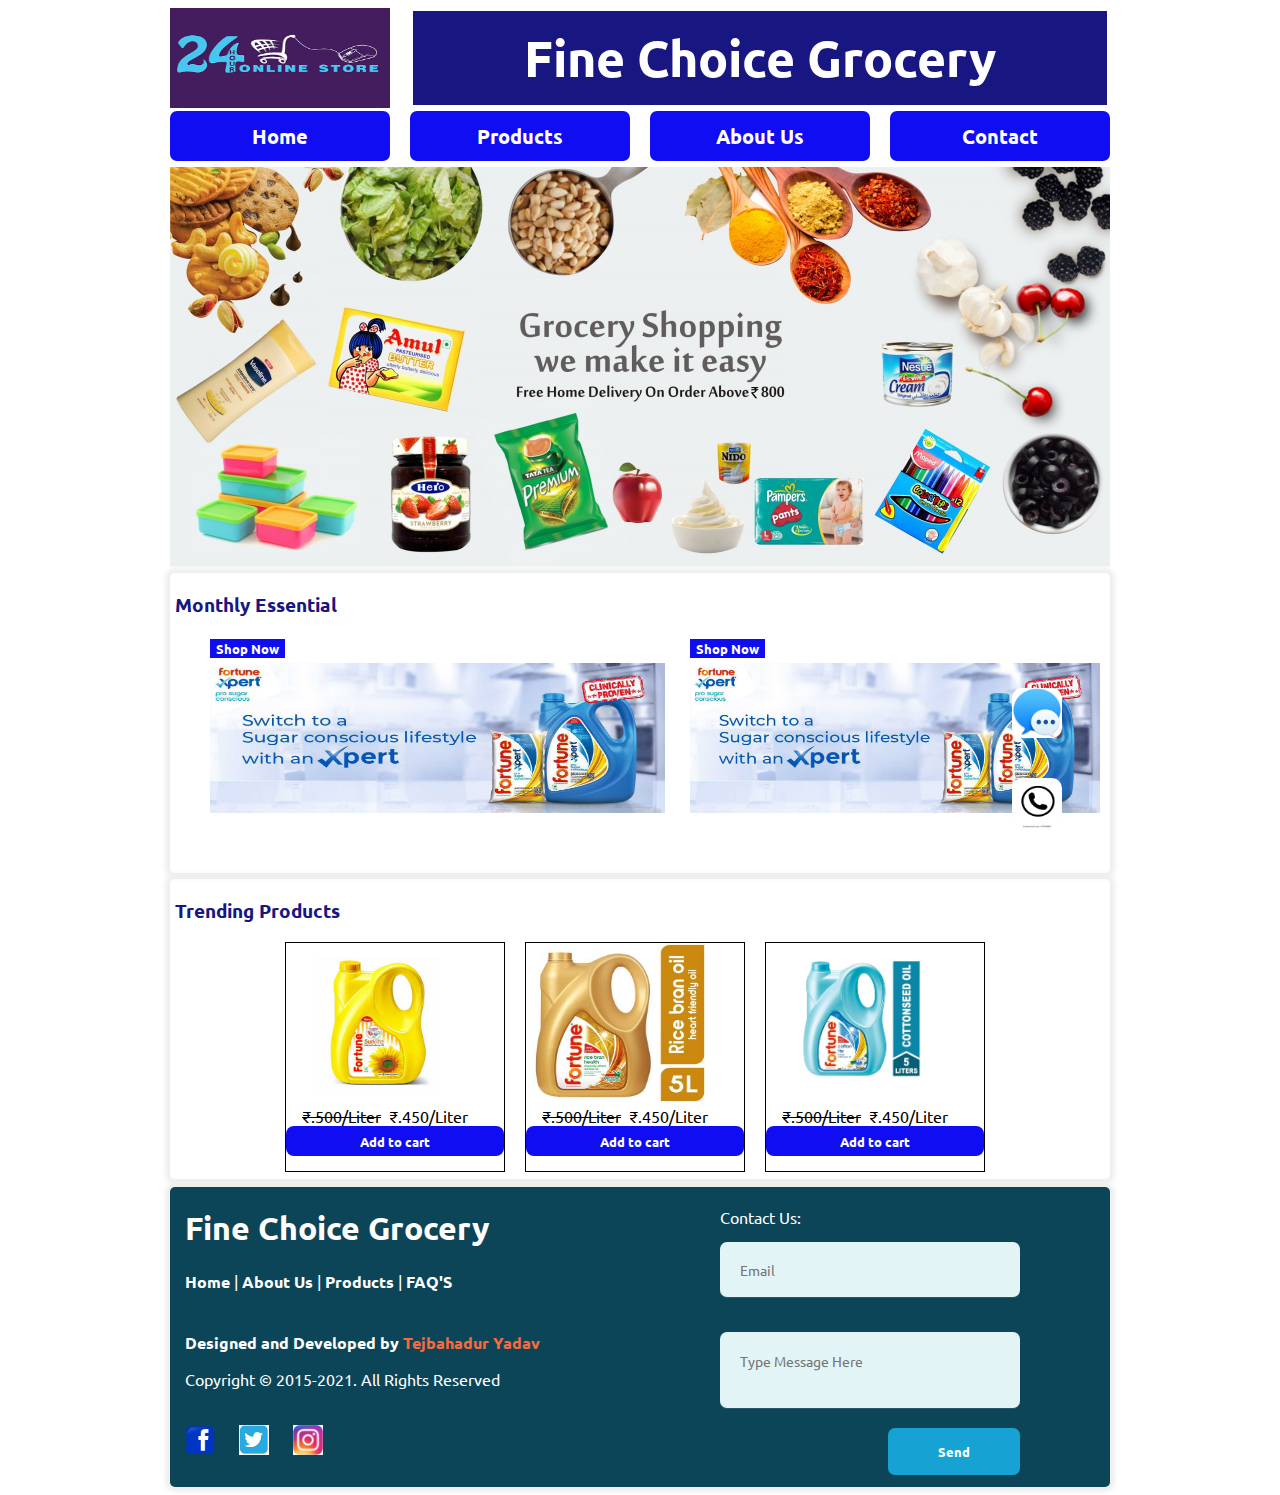
<file: index.html>
<!DOCTYPE html>

<html>
		<head>
				<title>Home</title>
				<link rel="stylesheet" href="asset/css/960.css">
				<link rel="stylesheet" href="asset/css/style.css">
				<!-- font start -->
				<link rel="preconnect" href="https://fonts.googleapis.com">
				<link rel="preconnect" href="https://fonts.gstatic.com" crossorigin>
				<link href="https://fonts.googleapis.com/css2?family=Ubuntu&display=swap" rel="stylesheet">
				<!-- font End -->
		</head>
		
		<body>
		
				<!-- Container Start --->
				<div class="container_12">
				
					<!-- logo and name start -->
						<div class="grid_3 logo">
							<img src="asset/photo/logo.gif" width="220px" height="100px">
						</div>
						
						<div class="grid_9 cname">
							Fine Choice Grocery
						</div>
						
					<!-- logo and name End -->
					
					<div class="clear">
					</div>
					
					<!-- Menu Start -->
					<div class="grid_3 menu">
						<a href="index.html">Home</a>
					</div>
					
					<div class="grid_3 menu">
						<a href="product.html" target="_blank">Products</a>
					</div>
					
					<div class="grid_3 menu">
						<a href="about.html" target="_blank">About Us</a>
					</div>
					
					<div class="grid_3 menu">
						<a href="contact.html" target="_blank">Contact</a>
					</div>
					<!-- Menu End -->
					
					<!-- banner start -->
					<div class="grid_12 banner">
					
					</div>
					<!-- banner end -->
					
					<!-- Monthly Essentials Start-->
					<div class="grid_12 outer">
                        <h3>Monthly Essential</h3>
						
                        <div class="grid_6 inner1">
						
							<button id="btn"><a href="product.html" target="_blank">Shop Now</a></button>
						
						    <img src="asset/photo/image1.jpg" width="455px" height="150px">
						</div>	
                        <div class="grid_5 inner2">
						     <button id="btn"><a href="product.html" target="_blank">Shop Now</a></button>
						
						     <img src="asset/photo/image1.jpg" width="410px" height="150px">
						</div>						
						  
					</div>
					
					<!-- Monthly Essentials End-->
					<!-- Trending Product Start-->
					
					<div class="grid_12 outer">
					
                        <h3>Trending Products</h3>
						
                        <div class="grid_3 first">
						    <img src="asset/photo/tproduct1.jpg" width="180px" height="160px">
							&nbsp;&nbsp;&nbsp;&nbsp;<del>&#8377;.500/Liter</del>&nbsp;&nbsp;&#8377.450/Liter
							 <button id="tbtn"><a href="cart.html" target="_blank">Add to cart</a></button>
						</div>	
						
                        <div class="grid_3 second">
						     <img src="asset/photo/tproduct2.jpg" width="180px" height="160px">
							&nbsp;&nbsp;&nbsp;&nbsp;<del>&#8377;.500/Liter</del>&nbsp;&nbsp;&#8377.450/Liter
							 <button id="tbtn"><a href="cart.html" target="_blank">Add to cart</a></button>
						</div>	
                         
                        <div class="grid_3 third">
						   <img src="asset/photo/tproduct3.jpeg" width="180px" height="160px"> 
						   &nbsp;&nbsp;&nbsp;&nbsp;<del>&#8377;.500/Liter</del>&nbsp;&nbsp;&#8377.450/Liter
						    <button id="tbtn"><a href="cart.html" target="_blank">Add to cart</a></button>
						</div>						 
						  
					
					</div>
					
					<!-- Trending Product End-->
					<!-- Footer Start-->
					<div class="grid_12 outer footer">
						<div class="grid_5">
							<h1>Fine Choice Grocery</h1>
							<a href="index.html">
								<b>Home</b>
							</a>|
							<a href="about.html">
								<b>About Us</b>
							</a>|
							<a href="product.html">
								<b>Products</b>
							</a>|
							<a href="contact.html">
								<b>FAQ'S</b>
							</a><br><br><br>
							
							<b>Designed and Developed by <span style="color:#F86A3D">Tejbahadur Yadav</span></b><br>
							<p>Copyright &copy 2015-2021. All Rights Reserved</p><br>
							
							<a href="https://www.facebook.com">
								<img src="asset/photo/facebooklogo.png" width="30px" height="30px">
							</a>&nbsp;&nbsp;&nbsp;&nbsp;
							<a href="https://twitter.com">
								<img src="asset/photo/twitterlogo.jfif" width="30px" height="30px">
							</a>&nbsp;&nbsp;&nbsp;&nbsp;
							<a href="https://www.instagram.com">
								<img src="asset/photo/instagramlogo.jpg" width="30px" height="30px">
							</a>
						</div>
						
						<div class="grid_5 footer-right">
							<p>Contact Us:</p>
							<form method="POST">
								<input type="email" name="uemail" placeholder="Email"><br>
								<textarea name="message" placeholder="Type Message Here"></textarea><br>
								<button>Send</button>
							</form>
						</div>
					</div>
					<!-- Footer End-->
					
					<!-- Fixed Position Start -->
					
						<div class="msg">
						
							<a href="https://api.whatsapp.com/send/?phone=918108416079&text=Hi Tejbahadur, I saw your website and following are my requirement:">
							<img src="asset/photo/message.jpg" width="50px" height="50px"></a>
						</div>
						
						<div class="call">
						
							<a href="tel:+918108416079"></a>
							<img src="asset/photo/call.jpg" width="50px" height="50px"></a>
						</div>
					
					
					<!-- Fixed Position End -->
			
				</div>
				
				<!-- Container End -->
				
				
				
		</body>
</html>
</file>
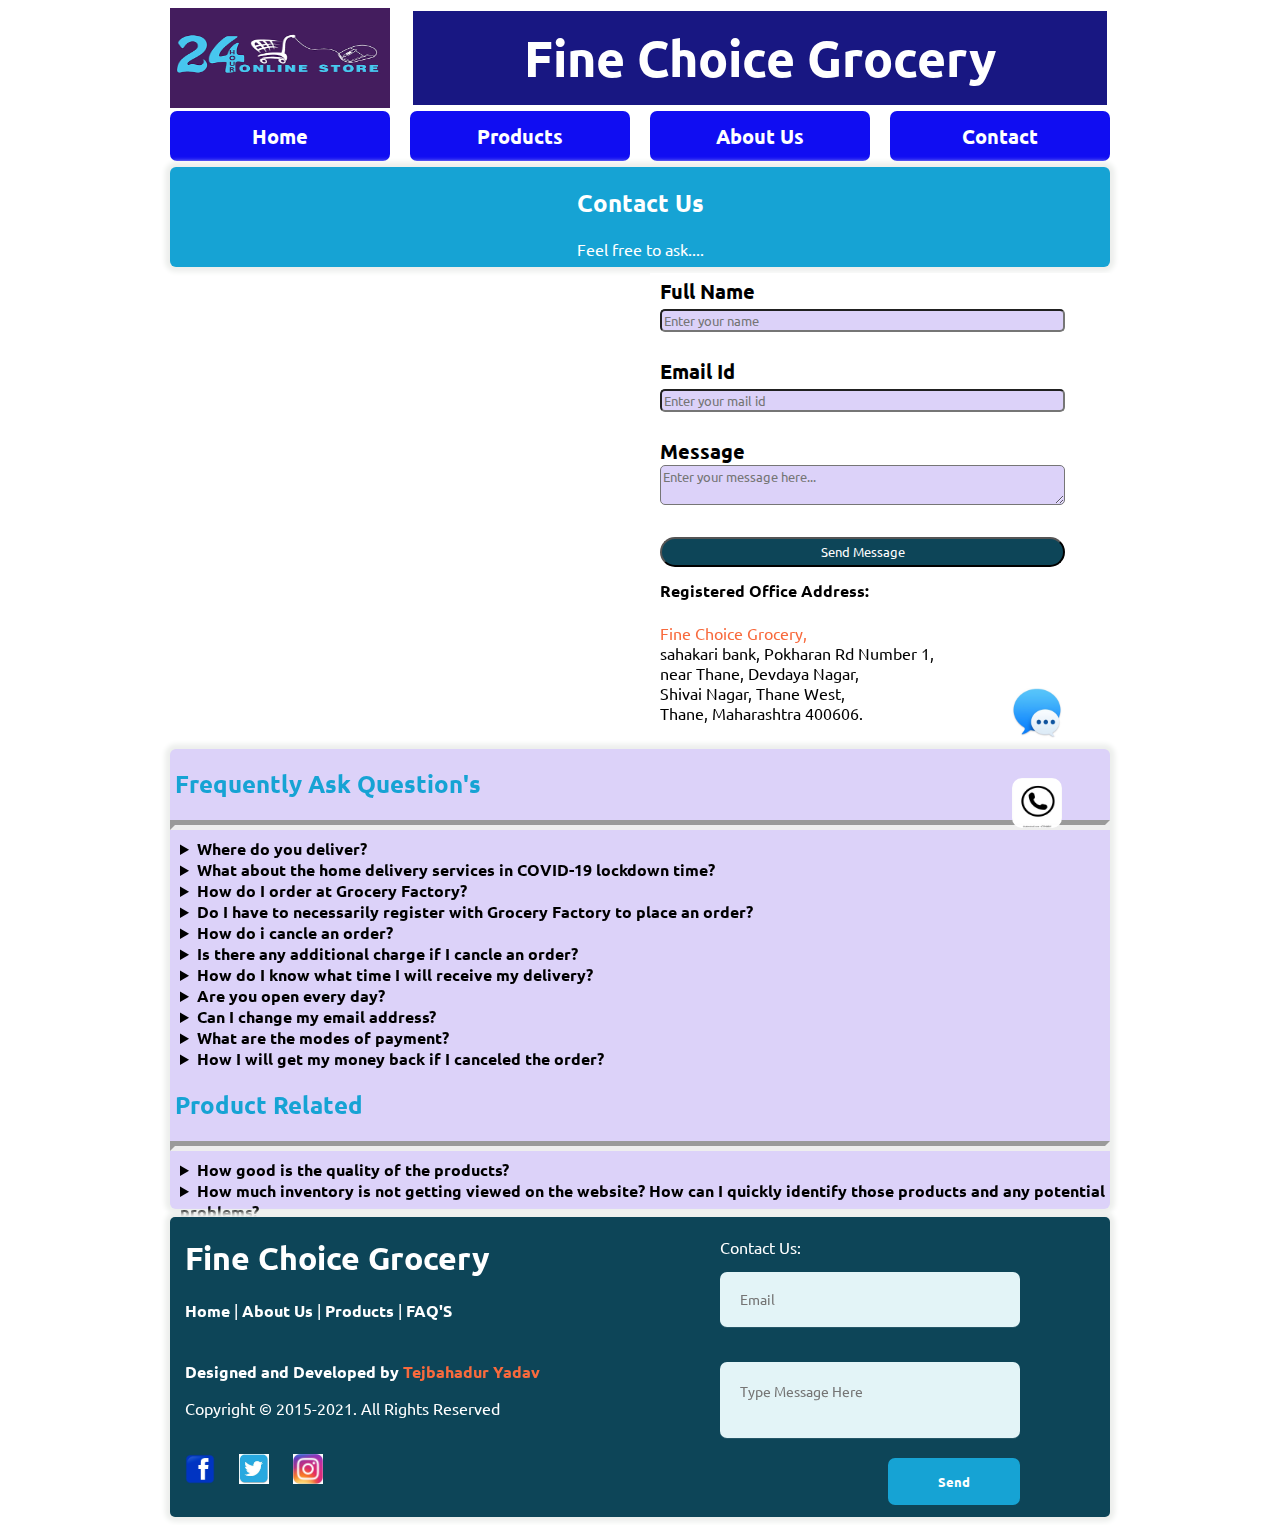
<file: contact.html>
<!DOCTYPE html>

<html>
		<head>
				<title>Contact</title>
				
				<link rel="stylesheet" href="asset/css/960.css">
				<link rel="stylesheet" href="asset/css/style.css">
				
				<!-- font start -->
				<link rel="preconnect" href="https://fonts.googleapis.com">
				<link rel="preconnect" href="https://fonts.gstatic.com" crossorigin>
				<link href="https://fonts.googleapis.com/css2?family=Ubuntu&display=swap" rel="stylesheet">
				<!-- font End -->
				
		</head>
		
		<body>
		
				<!-- Container Start --->
				<div class="container_12">
				
					<!-- logo and name start -->
						<div class="grid_3 logo">
							<img src="asset/photo/logo.gif" width="220px" height="100px">
						</div>
						
						<div class="grid_9 cname">
							Fine Choice Grocery
						</div>
						
					<!-- logo and name End -->
					
					<div class="clear">
					</div>
					
					<!-- Menu Start -->
					<div class="grid_3 menu">
						<a href="index.html">Home</a>
					</div>
					
					<div class="grid_3 menu">
						<a href="product.html" target="_blank">Products</a>
					</div>
					
					<div class="grid_3 menu">
						<a href="about.html" target="_blank">About Us</a>
					</div>
					
					<div class="grid_3 menu">
						<a href="contact.html" target="_blank">Contact</a>
					</div>
					<!-- Menu End -->
					
					<!-- Help Start -->
					<div class="grid_12 help">
						<h2>Contact Us</h2>
						<p>Feel free to ask....</p>
					</div>
					<!-- Help End -->
					
					<!-- google map start -->
					<div class="grid_6 map">
						<iframe src="https://www.google.com/maps/embed?pb=!1m18!1m12!1m3!1d34323.1176631237!2d72.96227279177754!3d19.216880287271863!2m3!1f0!2f0!3f0!3m2!1i1024!2i768!4f13.1!3m3!1m2!1s0x3be7b950675310ef%3A0xebef9d23e5b677f0!2sGrocery%20store!5e0!3m2!1sen!2sin!4v1628489540211!5m2!1sen!2sin" width="480" height="450" style="border:0;" allowfullscreen="" loading="lazy"></iframe>
					</div>
					<!-- google map end -->
					
					<!-- Form Start -->
						<div class="grid_6 form">
							<form method="GET">
								
								<b>Full Name</b>
								<br>
								<input type="text" placeholder="Enter your name">
								<br><br>
								<b>Email Id</b>
								<br>
								<input type="email" placeholder="Enter your mail id">
								<br><br>
								<b>Message</b>
								<br>
								<textarea type="text" placeholder="Enter your message here..."></textarea>
								<br><br>
								<input type="submit" name="Send Message" value="Send Message">
		
							</form>
						</div>
					<!-- Form End -->
					
					<div class="grid_6 add">
						<h4>Registered Office Address:</h4>
						<p>
							<span style="color:#F86A3D">Fine Choice Grocery,</span><br>
							sahakari bank, Pokharan Rd Number 1,<br>
							near Thane, Devdaya Nagar,<br>
							Shivai Nagar, Thane West,<br>
							Thane, Maharashtra 400606.
						</p>
					</div>
					
					<!-- FAQ start -->
					<div class="grid_12 faq">
						<h2>Frequently Ask Question's</h2>
						<hr>
						<details close>
							<summary>
								<b>Where do you deliver?</b>
							</summary>
							<p>At the present time,Grocery Factory delivers only in Navi Mumbai cities.</p>
						</details>
						<details close>
							<summary>
								<b>What about the home delivery services in COVID-19 lockdown time?</b>
							</summary>
							<p>We are giving our best to deliver the groceries on time, but because of Covid-19 rules,the delivery time may delay by a day.</p>
						</details>
						<details close>
							<summary>
								<b>How do I order at Grocery Factory?</b>
							</summary>
							<p>Placing an order is very simple. Just register on the Grocery Factory website/mobile application, pick your choice of products with a wide range of product selection in the online store and proceed to checkout or just call customer care and place an order i.e. 1800-123-1947.</p>
						</details>
						<details close>
							<summary>
								<b>Do I have to necessarily register with Grocery Factory to place an order?</b>
							</summary>
							<p>No, You can order online on groceryfactory.in the website as a guest user. To use the app you need to be registered.</p>
						</details>
						<details close>
							<summary>
								<b>How do i cancle an order?</b>
							</summary>
							<p>You can cancel an order online within &amp; days of the order placed. You may call 1800-123-1947 for cancellation before the final process (Billing &amp; dispatch) of your order.</p>
						</details>
						<details close>
							<summary>
								<b>Is there any additional charge if I cancle an order?</b>
							</summary>
							<p>NO, we don't charge anything extra.</p>
						</details>
						<details close>
							<summary>
								<b>How do I know what time I will receive my delivery?</b>
							</summary>
							<p>Our representative will call you before delivery. We aim to deliver your order between 6 am to 9 pm every day of the previous day's order.</p>
						</details>
						<details close>
							<summary>
								<b>Are you open every day?</b>
							</summary>
							<p>We are open 365days and deliver in allotted time every day; exceptional days would be Strikes &amp; Natural calamity.</p>
						</details>
						<details close>
							<summary>
								<b>Can I change my email address?</b>
							</summary>
							<p>Grocery Factory allows you to update your account information from time to time with your email address, ship-to address by clicking on "My Account" and then update your details. Please remember this is only the place you can change your billing address if you have recently changed your locality..</p>
						</details>
						<details close>
							<summary>
								<b>What are the modes of payment?</b>
							</summary>
							<p>Cash on Delivery, Swipe your card on delivery, or Online Payment.</p>
						</details>
						<details close>
							<summary>
								<b>How I will get my money back if I canceled the order?</b>
							</summary>
							<p>Once you cancel the order, you will get the confirmation mail from GRocery Factory and within 6 - 8 working days your amount will refund in your source account through you did the payment..</p>
						</details>
						
						<h2>Product Related</h2>
						<hr>
						<details close>
							<summary>
								<b>How good is the quality of the products?</b>
							</summary>
							<p>All products are manufactured and packed with high standards of quality check. However, if you are still not satisfied with the quality you may immediately return it at the time of delivery.</p>
						</details>
						<details close>
							<summary>
								<b>How much inventory is not getting viewed on the website? How can I quickly identify those products and any potential problems?</b>
							</summary>
							<p>Placing an order is very simple. Just register on the Grocery Factory website/mobile application, pick your choice of products with a wide range of product selection in the online store and proceed to checkout or just call customer care and place an order i.e. 1800-123-1947.</p>
						</details>
						<details close>
							<summary>
								<b>What percentage of our product views land on in-stock, non-fragmented items?</b>
							</summary>
							<p>Our representative will call you before delivery. We aim to deliver your order between 6 am to 9 pm every day of the previous day's order.</p>
						</details>
					</div>
					<!-- FAQ End -->
					
					
					
					
					<!-- Footer Start-->
					<div class="grid_12 outer footer">
						<div class="grid_5">
							<h1>Fine Choice Grocery</h1>
							<a href="index.html">
								<b>Home</b>
							</a>|
							<a href="about.html">
								<b>About Us</b>
							</a>|
							<a href="product.html">
								<b>Products</b>
							</a>|
							<a href="contact.html">
								<b>FAQ'S</b>
							</a><br><br><br>
							
							<b>Designed and Developed by <span style="color:#F86A3D">Tejbahadur Yadav</span></b><br>
							<p>Copyright &copy 2015-2021. All Rights Reserved</p><br>
							
							<a href="https://www.facebook.com">
								<img src="asset/photo/facebooklogo.png" width="30px" height="30px">
							</a>&nbsp;&nbsp;&nbsp;&nbsp;
							<a href="https://twitter.com">
								<img src="asset/photo/twitterlogo.jfif" width="30px" height="30px">
							</a>&nbsp;&nbsp;&nbsp;&nbsp;
							<a href="https://www.instagram.com">
								<img src="asset/photo/instagramlogo.jpg" width="30px" height="30px">
							</a>
						</div>
						
						<div class="grid_5 footer-right">
							<p>Contact Us:</p>
							<form method="POST">
								<input type="email" name="uemail" placeholder="Email"><br>
								<textarea name="message" placeholder="Type Message Here"></textarea><br>
								<button>Send</button>
							</form>
						</div>
					</div>
					<!-- Footer End-->
					
					<!-- Fixed Position Start -->
					
						<div class="msg">
						
							<a href="https://api.whatsapp.com/send/?phone=918108416079&text=Hi Tejbahadur, I saw your website and following are my requirement:">
							<img src="asset/photo/message.jpg" width="50px" height="50px"></a>
						</div>
						
						<div class="call">
						
							<a href="tel:+918108416079"></a>
							<img src="asset/photo/call.jpg" width="50px" height="50px"></a>
						</div>
					
					
					<!-- Fixed Position End -->
			
				</div>
				
				<!-- Container End -->
				
		
				
		</body>
</html>
</file>
<file: asset/css/960.css>
/*
  960 Grid System ~ Core CSS.
  Learn more ~ http://960.gs/

  Licensed under GPL and MIT.
*/

/*
  Forces backgrounds to span full width,
  even if there is horizontal scrolling.
  Increase this if your layout is wider.

  Note: IE6 works fine without this fix.
*/

body {
  min-width: 960px;
}

/* `Container
----------------------------------------------------------------------------------------------------*/

.container_12 {
  margin-left: auto;
  margin-right: auto;
  width: 960px;
}

/* `Grid >> Global
----------------------------------------------------------------------------------------------------*/

.grid_1,
.grid_2,
.grid_3,
.grid_4,
.grid_5,
.grid_6,
.grid_7,
.grid_8,
.grid_9,
.grid_10,
.grid_11,
.grid_12 {
  display: inline;
  float: left;
  margin-left: 10px;
  margin-right: 10px;
}

.push_1, .pull_1,
.push_2, .pull_2,
.push_3, .pull_3,
.push_4, .pull_4,
.push_5, .pull_5,
.push_6, .pull_6,
.push_7, .pull_7,
.push_8, .pull_8,
.push_9, .pull_9,
.push_10, .pull_10,
.push_11, .pull_11 {
  position: relative;
}

/* `Grid >> Children (Alpha ~ First, Omega ~ Last)
----------------------------------------------------------------------------------------------------*/

.alpha {
  margin-left: 0;
}

.omega {
  margin-right: 0;
}

/* `Grid >> 12 Columns
----------------------------------------------------------------------------------------------------*/

.container_12 .grid_1 {
  width: 60px;
}

.container_12 .grid_2 {
  width: 140px;
}

.container_12 .grid_3 {
  width: 220px;
}

.container_12 .grid_4 {
  width: 300px;
}

.container_12 .grid_5 {
  width: 380px;
}

.container_12 .grid_6 {
  width: 460px;
}

.container_12 .grid_7 {
  width: 540px;
}

.container_12 .grid_8 {
  width: 620px;
}

.container_12 .grid_9 {
  width: 700px;
}

.container_12 .grid_10 {
  width: 780px;
}

.container_12 .grid_11 {
  width: 860px;
}

.container_12 .grid_12 {
  width: 940px;
}

/* `Prefix Extra Space >> 12 Columns
----------------------------------------------------------------------------------------------------*/

.container_12 .prefix_1 {
  padding-left: 80px;
}

.container_12 .prefix_2 {
  padding-left: 160px;
}

.container_12 .prefix_3 {
  padding-left: 240px;
}

.container_12 .prefix_4 {
  padding-left: 320px;
}

.container_12 .prefix_5 {
  padding-left: 400px;
}

.container_12 .prefix_6 {
  padding-left: 480px;
}

.container_12 .prefix_7 {
  padding-left: 560px;
}

.container_12 .prefix_8 {
  padding-left: 640px;
}

.container_12 .prefix_9 {
  padding-left: 720px;
}

.container_12 .prefix_10 {
  padding-left: 800px;
}

.container_12 .prefix_11 {
  padding-left: 880px;
}

/* `Suffix Extra Space >> 12 Columns
----------------------------------------------------------------------------------------------------*/

.container_12 .suffix_1 {
  padding-right: 80px;
}

.container_12 .suffix_2 {
  padding-right: 160px;
}

.container_12 .suffix_3 {
  padding-right: 240px;
}

.container_12 .suffix_4 {
  padding-right: 320px;
}

.container_12 .suffix_5 {
  padding-right: 400px;
}

.container_12 .suffix_6 {
  padding-right: 480px;
}

.container_12 .suffix_7 {
  padding-right: 560px;
}

.container_12 .suffix_8 {
  padding-right: 640px;
}

.container_12 .suffix_9 {
  padding-right: 720px;
}

.container_12 .suffix_10 {
  padding-right: 800px;
}

.container_12 .suffix_11 {
  padding-right: 880px;
}

/* `Push Space >> 12 Columns
----------------------------------------------------------------------------------------------------*/

.container_12 .push_1 {
  left: 80px;
}

.container_12 .push_2 {
  left: 160px;
}

.container_12 .push_3 {
  left: 240px;
}

.container_12 .push_4 {
  left: 320px;
}

.container_12 .push_5 {
  left: 400px;
}

.container_12 .push_6 {
  left: 480px;
}

.container_12 .push_7 {
  left: 560px;
}

.container_12 .push_8 {
  left: 640px;
}

.container_12 .push_9 {
  left: 720px;
}

.container_12 .push_10 {
  left: 800px;
}

.container_12 .push_11 {
  left: 880px;
}

/* `Pull Space >> 12 Columns
----------------------------------------------------------------------------------------------------*/

.container_12 .pull_1 {
  left: -80px;
}

.container_12 .pull_2 {
  left: -160px;
}

.container_12 .pull_3 {
  left: -240px;
}

.container_12 .pull_4 {
  left: -320px;
}

.container_12 .pull_5 {
  left: -400px;
}

.container_12 .pull_6 {
  left: -480px;
}

.container_12 .pull_7 {
  left: -560px;
}

.container_12 .pull_8 {
  left: -640px;
}

.container_12 .pull_9 {
  left: -720px;
}

.container_12 .pull_10 {
  left: -800px;
}

.container_12 .pull_11 {
  left: -880px;
}

/* `Clear Floated Elements
----------------------------------------------------------------------------------------------------*/

/* http://sonspring.com/journal/clearing-floats */

.clear {
  clear: both;
  display: block;
  overflow: hidden;
  visibility: hidden;
  width: 0;
  height: 0;
}

/* http://www.yuiblog.com/blog/2010/09/27/clearfix-reloaded-overflowhidden-demystified */

.clearfix:before,
.clearfix:after,
.container_12:before,
.container_12:after {
  content: '.';
  display: block;
  overflow: hidden;
  visibility: hidden;
  font-size: 0;
  line-height: 0;
  width: 0;
  height: 0;
}

.clearfix:after,
.container_12:after {
  clear: both;
}

/*
  The following zoom:1 rule is specifically for IE6 + IE7.
  Move to separate stylesheet if invalid CSS is a problem.
*/

.clearfix,
.container_12 {
  zoom: 1;
}
</file>
<file: asset/css/style.css>
*{
	box-sizing:border-box;
	font-family: 'Ubuntu', sans-serif;
}


.cname{
	border-style:solid;
	height:100px;
	text-align:center;
	padding-top:15px;
	font-weight:bold;
	font-size:50px;
	background-color:#181782;
	color:white;
}

.menu{
	/* border-style:solid; */
	text-align:center;
	padding-top:12px;
	height:50px;
	background-color:#100DF2;
	border-radius:7px;
}

.menu:hover{
	
	background-color:#0D4558;
}

.menu a{
	color:white;
	text-decoration:none;
	font-weight:bold;
	font-size:20px;
	display:block;
}


.banner{
	
	/* border-style:solid; */
	background-image:url(../photo/banner.jpg);
	height:400px;
	background-repeat:no repeat;
	background-size:cover;
	margin-top:6px;
	/* background-attachment:fixed; */
}



.outer{
	/* border-style:solid;
	border-width:1px; */
	margin-top:6px;
	height:300px;
	box-shadow:0px 0px 5px 5px #EDEFED;
	border-radius:5px;
	padding-left:5px;
}

#btn{
	
	border-width:0px;
	background-color:#100DF2;
	color:white;
	font-weight:bold;
	margin-bottom:5px;
}

#tbtn{
	
	border-width:0px;
	background-color:#100DF2;
	color:white;
	font-weight:bold;
	width:100%;
	height:30px;
	border-radius:8px;
}

.inner1{
	/* border-style:solid; */
	margin-top:1px;
	margin-left:35px;
}

.inner2{
	/* border-style:solid; */
	margin-top:1px;
}

.outer a{
	text-decoration:none;
	color:white;
}

.first{
	
	margin-left:110px;
	border-style:solid;
	border-width:1px;
	height:230px;
	transition:transform 1s;
	
}

.first:hover{
	
	transform:scale(1.1);
}

.second{
	
	border-style:solid;
	border-width:1px;
	height:230px;
	transition:transform 1s;
}

.second:hover{
	
	transform:scale(1.1);
}

.third{
	
	border-style:solid;
	border-width:1px;
	height:230px;
	transition:transform 1s;
}

.third:hover{
	
	transform:scale(1.1);
}

.footer{
	
	margin-top:8px;
	background-color:#0D4558;
	color:white;
}

.footer-right{
	
	float:right;
}

.footer-right p {
    display: inline-block;
    vertical-align:top;
    margin:20px 42px 0 0;
    color:#ffffff;
}

.footer-right form {
    display: inline-block;
}

.footer-right form input {
    height: 55px;
    margin-bottom: 15px;
    margin-top: 15px;
}

.footer-right form input, .footer-right form textarea {
    display: block;
    border-radius: 7px;
    box-sizing: border-box;
    background-color: #E3F4F7;
    box-shadow: 0 1px 0 0 rgb(255 255 255 / 10%);
    border: none;
    resize: none;
    font: inherit;
    font-size: 14px;
    font-weight: normal;
    color: black;
    width: 300px;
    padding: 20px;
}

.footer-right form button {
    border-radius: 7px;
    background-color: #16A3D4;
    color: #ffffff;
    border: 0;
    padding: 15px 50px;
    font-weight: bold;
    float: right;
}

.msg img {
    right:17%;
    bottom:18%;
    position:fixed;
    border-radius:10px;
	transition:transform 1s;
}

.msg img:hover{
	
	transform:scale(1.1);
}

.call img {
    right:17%;
    bottom:8%;
    position:fixed;
    border-radius:10px;
	transition:transform 1s;
}

.call img:hover{
	
	transform:scale(1.1);
}

.card1{
	
	margin-left:110px;
	border-style:solid;
	border-width:1px;
	height:250px;
	transition:transform 1s;
}

.card1:hover{
	
	transform:scale(1.1);
}

.card1 a{
	
	text-decoration:none;
	color:white;
}

.card{
	
	border-style:solid;
	border-width:1px;
	height:250px;
	transition:transform 1s;
}

h3{
	text-align:left;
	color:#181782;
}

.card a{
	
	text-decoration:none;
	color:white;
}

.card:hover{
	
	transform:scale(1.1);
}

.outer1{
	/* border-style:solid;
	border-width:1px; */
	margin-top:6px;
	height:350px;
	box-shadow:0px 0px 5px 5px #EDEFED;
	border-radius:5px;
	padding-left:5px;
}

.a_banner{
	
	/* border-style:solid; */
	background-image:url(../photo/a_banner.jpg);
	height:250px;
	background-repeat:no repeat;
	background-size:cover;
	margin-top:6px;
}

.mission{
    margin-top: 6px;
    display: block;
    text-align: center;
    padding-top: 12px;
    font-weight: bold;
    font-size: 20px;
    background-color: #DCD2F9;
	border-radius:8px;
}

#para{
    font-family: italic;
    font-size: 15px;
    color:#BD1121 ;
}

.video {
    margin-top: 7px;
    background-color: #DCD2F9;
    height: 390px;
    border-radius: 8px;
}

.video1 {
    /* margin-top: 10px; */
    border-radius: 8px;
}

.video2 {
    /* margin-top: 10px; */
    padding-left: 70px;
}

.help{
	/* border-style:solid; */
	margin-top:6px;
	text-align:center;
	background-color:#16A3D4;
	color:white;
	height:100px;
	border-radius:6px;
	box-shadow:0px 0px 5px 5px #EDEFED;
}

.map{
	margin-top:6px;
}

.form{
	height:280px;
	background-color:white;
	margin-top:6px;
	font-size:20px;
	padding-left:10px;
	padding-top:5px;
	display:block;
}

.form input{
	width:90%;
	background-color:#DCD2F9;
	border-radius:5px;
	color:black;
}

.form textarea{
	width:90%;
	background-color:#DCD2F9;
	border-radius:5px;
	color:black;
}

input[type="submit"]{
	color:white;
	background-color:#0D4558;
	border-radius:15px;
	height:30px;
	width:90%;
}

input[type="submit"]:hover{
	background-color:#DCD2F9;
	color:black;
}

.add{
	padding-left:10px;
	margin-top:6px;
}

.faq{
	margin-top:10px;
	background-color:#DCD2F9;
	border-radius:6px;
	box-shadow:0px 0px 5px 5px #EDEFED;
	height:460px;
}

.faq hr{
	border-width:5px;
}

.faq h2{
	color:#16A3D4;
	padding-left:5px;
}

.faq details{
	padding-left:10px;
}
</file>
